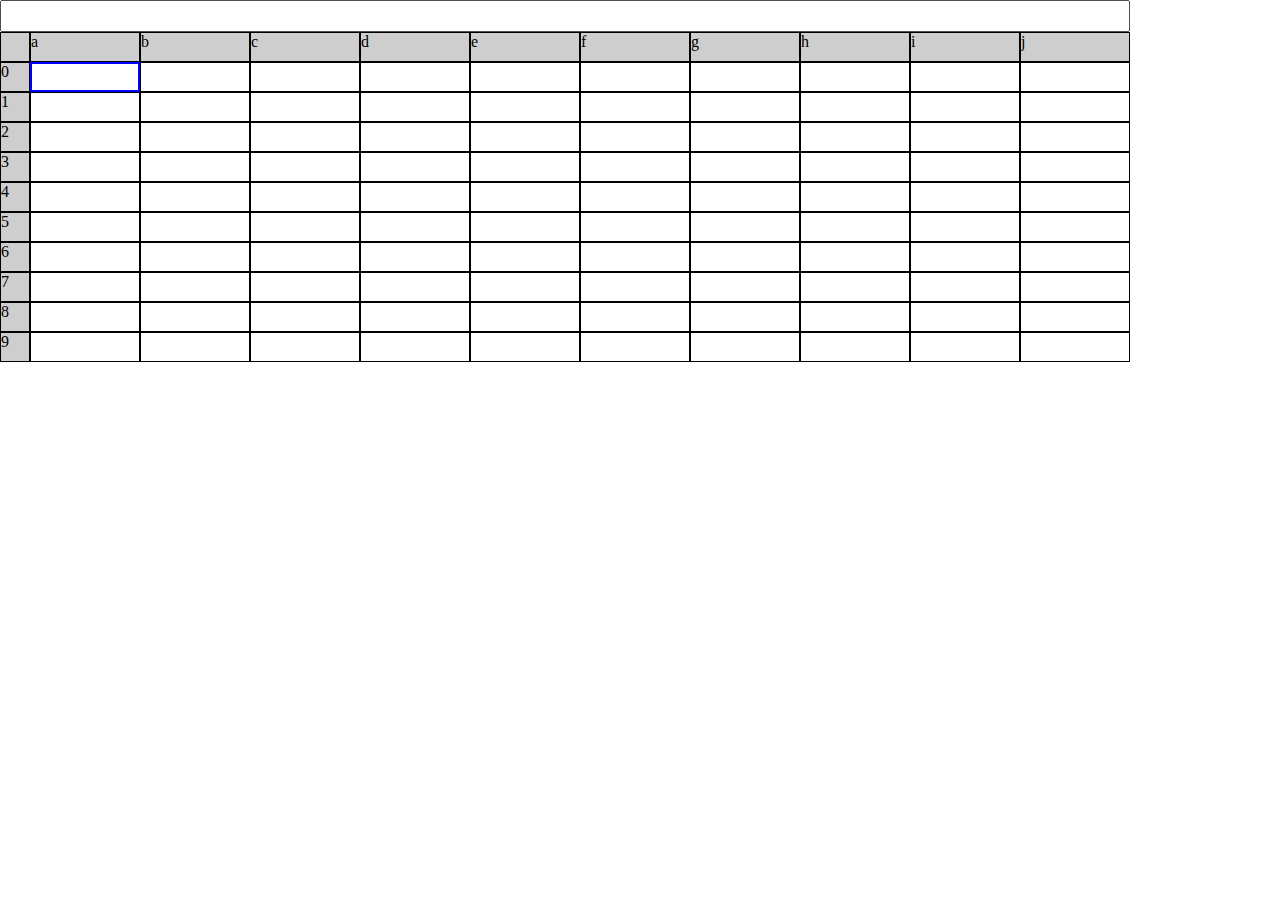
<file: index.html>
<html lang="en">
<head>
    <meta charset="UTF-8">
    <meta http-equiv="X-UA-Compatible" content="IE=edge">
    <meta name="viewport" content="width=device-width, initial-scale=1.0">
    <title>Google Docs Clone</title>
    <link rel="stylesheet" href="style.css">
</head>
<body>
    <div id="main">
        <input id="formula">
        <div id="grid"></div>
    </div>
</body>

<script src="script.js"></script>

</html>
</file>
<file: style.css>
*{
    padding: 0;
    margin: 0;
    box-sizing: border-box;
}

#main{
    display: inline-block;
}

#formula{
    width: 100%;
    padding: 0.5em;
}

#grid{
    display: grid;
    grid-template-columns: 30px repeat(10, 110px);
}

.cell{
    border: 1px solid black;
    height: 30px;
}

.cell--label{
    background-color: rgb(206, 206, 206);
}

.cell--selected{
    border: 2px solid blue;
}

.cell input{
    height: 100%;
    width: 100%;
    border: none;
    outline:none;
}
</file>
